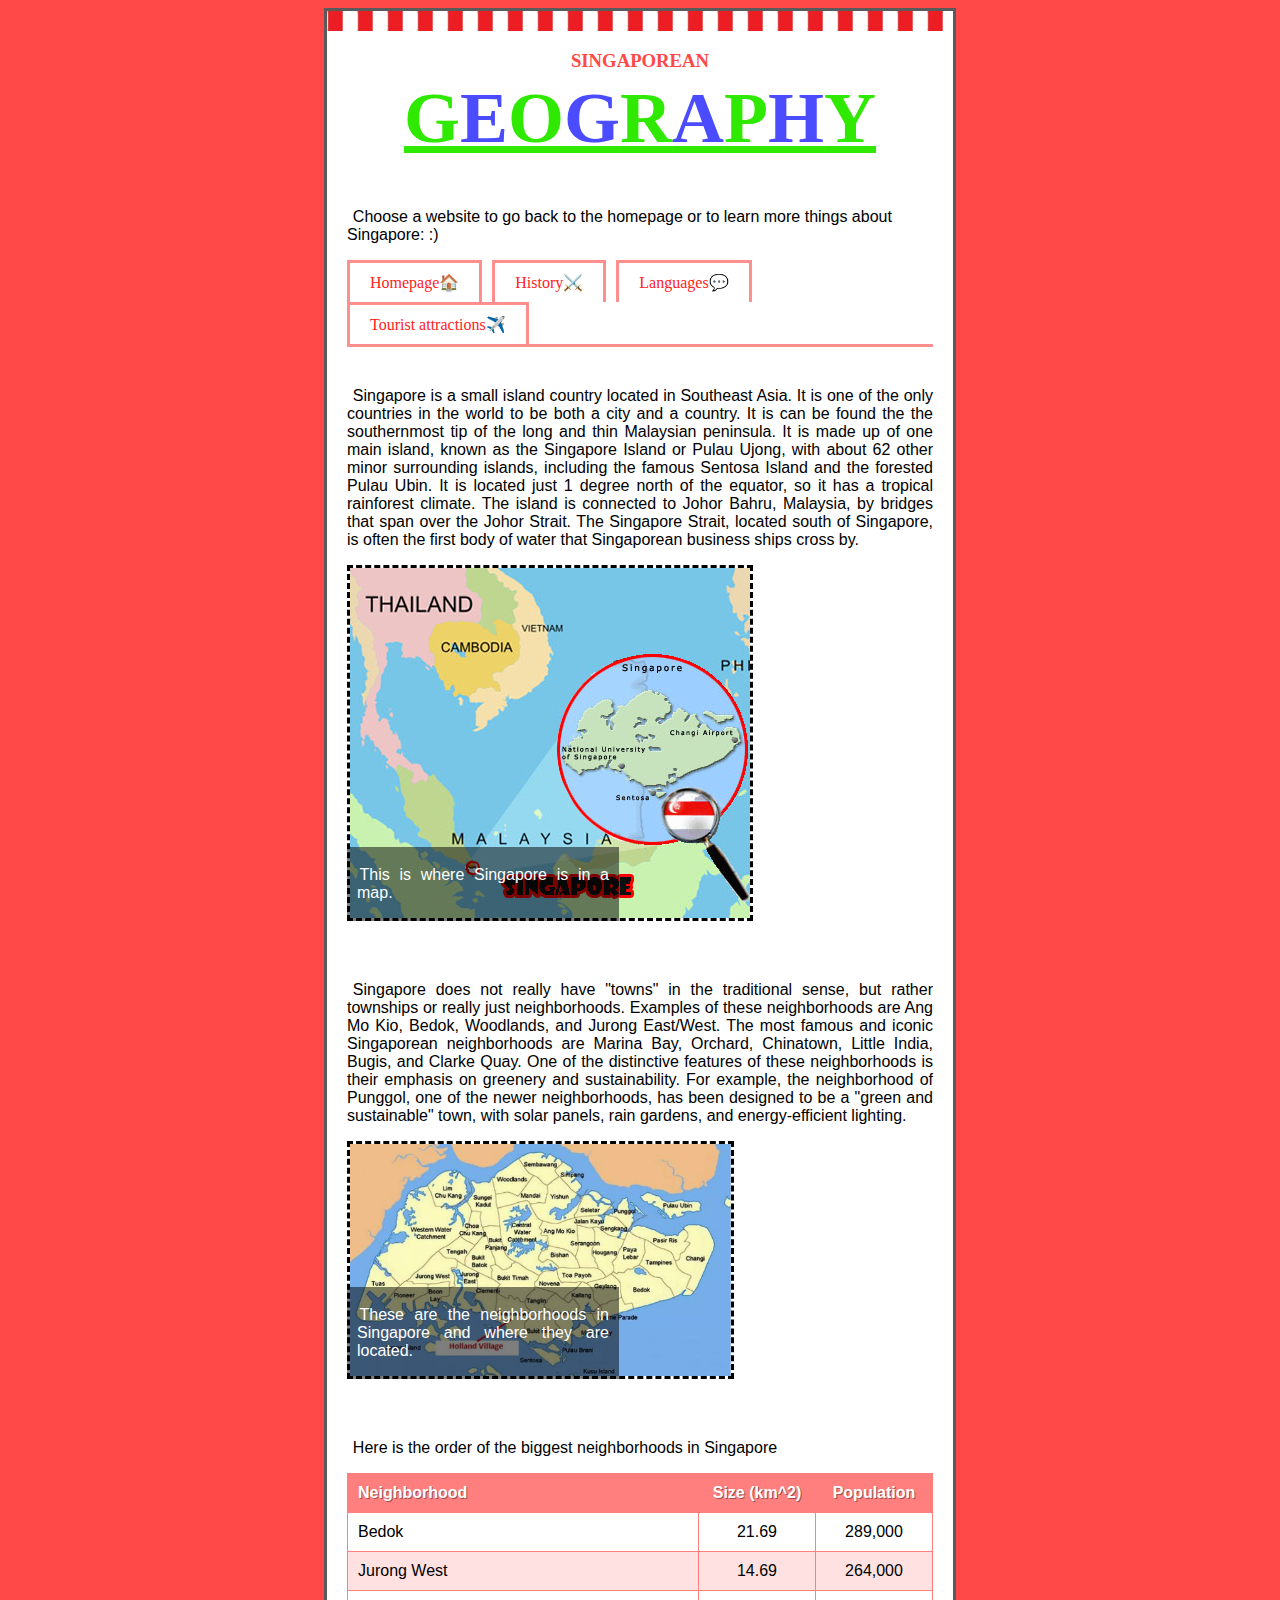
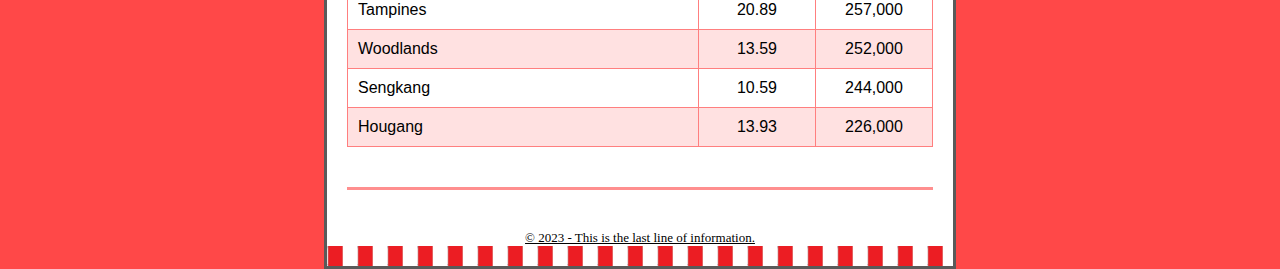
<file: Sg geography.html>
<!DOCTYPE html>
<html>
        <head>
            <meta charset="utf-8">
            <title>Geography</title>
            <link rel="stylesheet" href="CSS/Sg geographycss.css">
            <meta name="viewport" content="width=device-width, initial-scale=1">
            <link rel="icon" href="Images/sg.jpg" type="image/icon">
        </head>

        <body>
            <div class="container">
            <header>
                <h3>SINGAPOREAN</h3>
                <h1>G<span class="blue">E</span>O<span class="blue">G</span>R<span class="blue">A</span>P<span class="blue">H</span>Y</h1>

                <nav class="site-nav">
                    <p>Choose a website to go back to the homepage or to learn more things about Singapore: :)</p>
                        <ul>
                            <li><a href="Index.html">Homepage🏠</a></li>
                            <li><a href="Sg history.html">History⚔️</a></li>
                            <li><a href="Sg languages.html">Languages💬</a></li>
                            <li><a href="Sg tourist attr.html">Tourist attractions✈️</a></li>
                        </ul>
                </nav>
            </header>

            <div class="fix">
            </div>

            <div class="content-area">
            <div class="main">
            <article>
                <!--Main Article-->
                <p>Singapore is a small island country located in Southeast Asia. It is one of the only countries in the world to be both a city and a country. It is can be found the the southernmost tip of the long and thin Malaysian peninsula. It is made up of one main island, known as the Singapore Island or Pulau Ujong, with about 62 other minor surrounding islands, including the famous Sentosa Island and the forested Pulau Ubin. It is located just 1 degree north of the equator, so it has a tropical rainforest climate. The island is connected to Johor Bahru, Malaysia, by bridges that span over the Johor Strait. The Singapore Strait, located south of Singapore, is often the first body of water that Singaporean business ships cross by.</p>
                
                <div class="image-banner">
                    <img src="Images/singaporemap.jpg">

                    <div class="banner-caption">
                        <p>This is where Singapore is in a map.</p>
                    </div>
                </div>

                <p>Singapore does not really have "towns" in the traditional sense, but rather townships or really just neighborhoods. Examples of these neighborhoods are Ang Mo Kio, Bedok, Woodlands, and Jurong East/West. The most famous and iconic Singaporean neighborhoods are Marina Bay, Orchard, Chinatown, Little India, Bugis, and Clarke Quay. One of the distinctive features of these neighborhoods is their emphasis on greenery and sustainability. For example, the neighborhood of Punggol, one of the newer neighborhoods, has been designed to be a "green and sustainable" town, with solar panels, rain gardens, and energy-efficient lighting.</p>

                <div class="image-banner2">
                    <img src="Images/neighborhoods.png">

                    <div class="banner-caption2">
                        <p>These are the neighborhoods in Singapore and where they are located.</p>
                    </div>
                </div>
                <!--End of Main Article-->
            </article>

            <p class="table-p">Here is the order of the biggest neighborhoods in Singapore</p>
            <table>
                <thead>
                <tr>
                    <th class="col-N">Neighborhood</th>
                    <th class="col-percent">Size (km^2)</th>
                    <th class="col-amount">Population</th>
                </tr>
                </thead>

                <tbody>
                <tr>
                    <td>Bedok</td>
                    <td>21.69</td>
                    <td>289,000</td>
                </tr>
                <tr>
                    <td>Jurong West</td>
                    <td>14.69</td>
                    <td>264,000</td>
                </tr>
                <tr>
                    <td>Tampines</td>
                    <td>20.89</td>
                    <td>257,000</td>
                </tr>
                <tr>
                    <td>Woodlands</td>
                    <td>13.59</td>
                    <td>252,000</td>
                </tr>
                <tr>
                    <td>Sengkang</td>
                    <td>10.59</td>
                    <td>244,000</td>
                </tr>
                <tr>
                    <td>Hougang</td>
                    <td>13.93</td>
                    <td>226,000</td>
                </tr>
                </tbody>
            </table>
            </div>
            </div>

            <div class="fix">
            </div>
    
            <footer>
                <p>&copy; 2023 - This is the last line of information.</p>
            </footer>
            </div>
        </body>
</html>
</file>
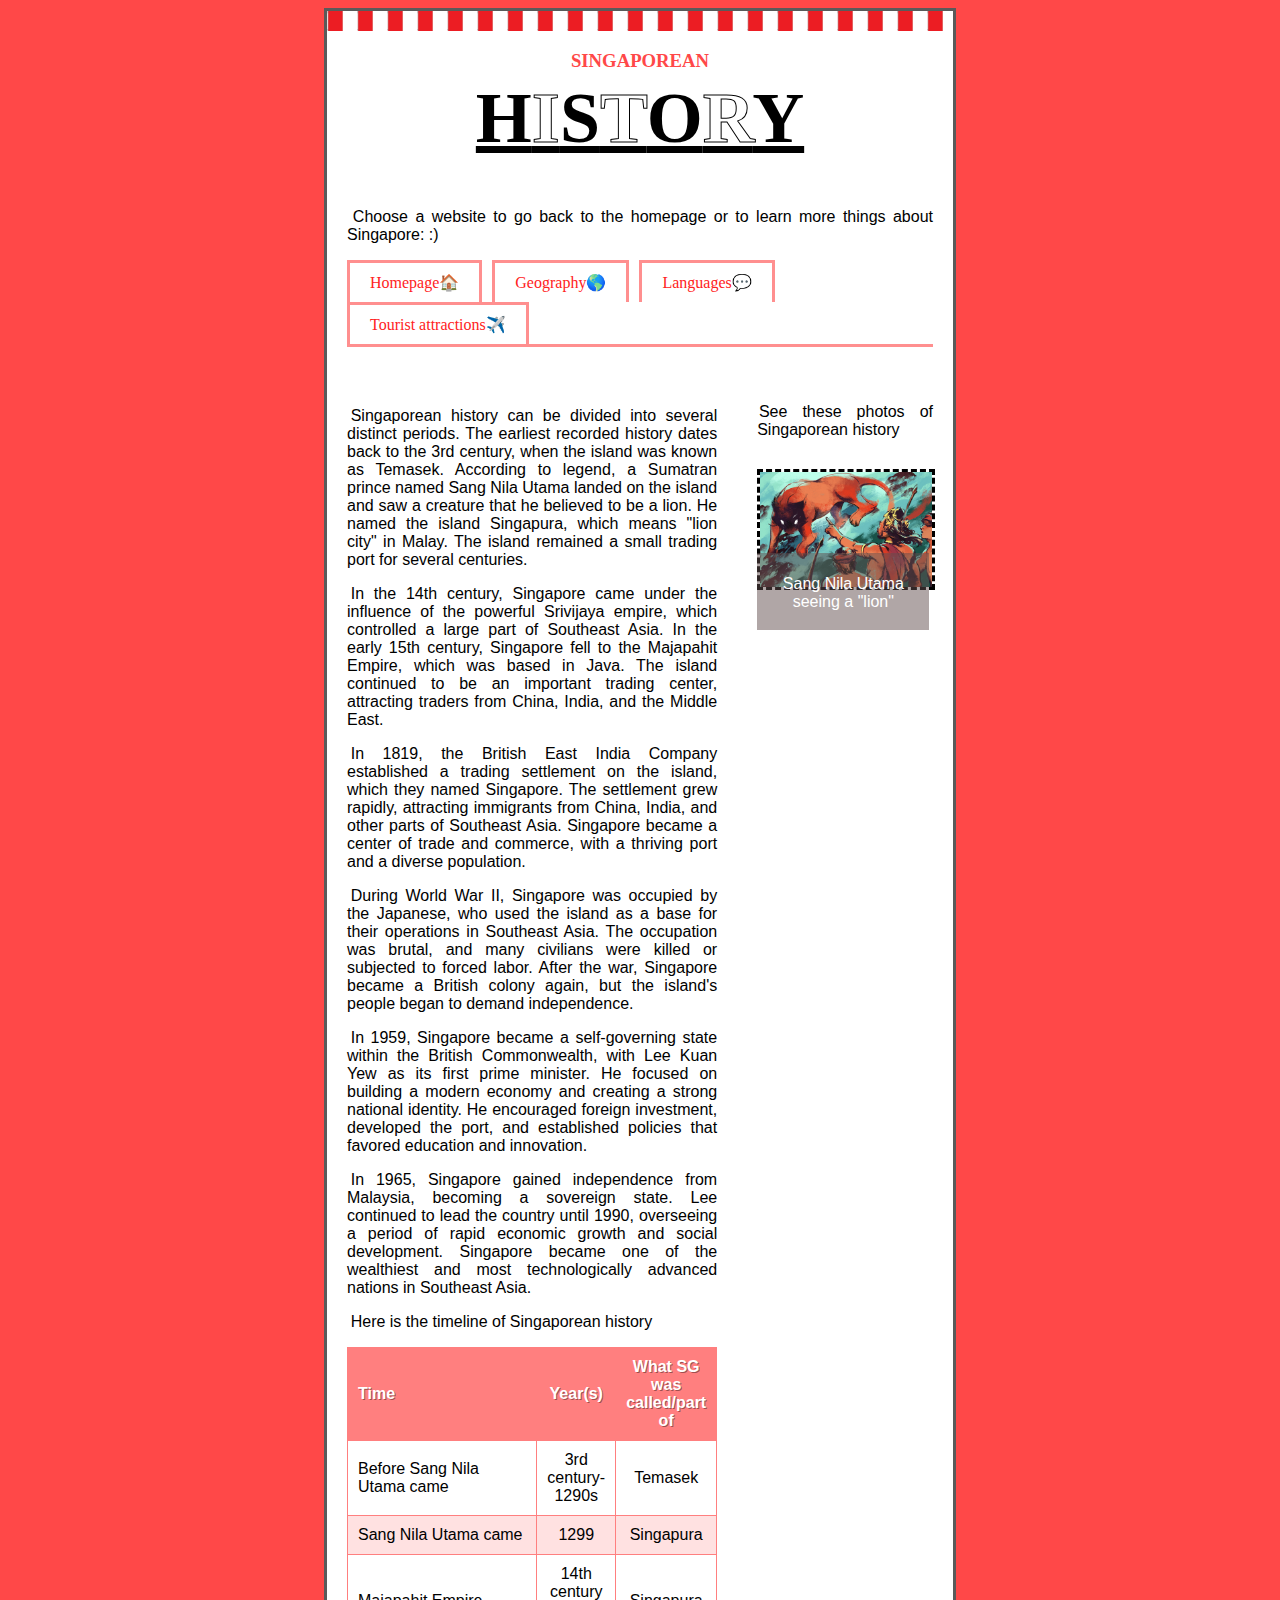
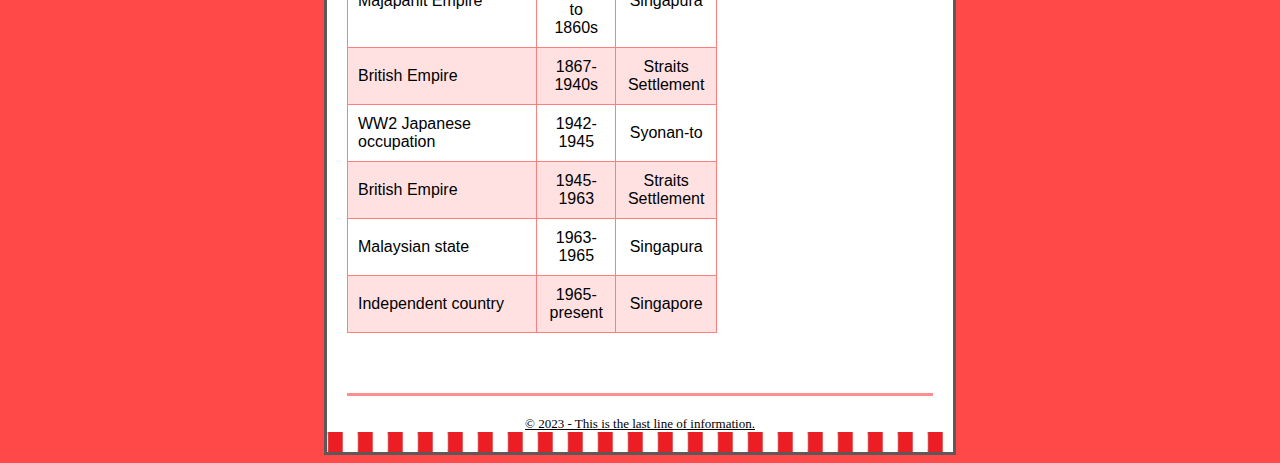
<file: Sg history.html>
<!DOCTYPE html>
<html>
        <head>
            <meta charset="utf-8">
            <meta name="viewport" content="width=device-width, initial-scale=1">
            <title>History</title>
            <link rel="stylesheet" href="CSS/Sg historycss.css">
            <link rel="icon" href="Images/sg.jpg" type="image/icon">
            <script type="text/javascript" src="Js/jquery.js"></script>
            <script type="text/javascript" src="Js/cycle2.js"></script>
        </head>

        <body>
            <div class="container">
            <header>
                <h3>SINGAPOREAN</h3>
                <h1>H<span class="white">I</span>S<span class="white">T</span>O<span class="white">R</span>Y</h1>

                <nav class="site-nav">
                    <p>Choose a website to go back to the homepage or to learn more things about Singapore: :)</p>
                        <ul>
                            <li><a href="Index.html">Homepage🏠</a></li>
                            <li><a href="Sg geography.html">Geography🌎</a></li>
                            <li><a href="Sg languages.html">Languages💬</a></li>
                            <li><a href="Sg tourist attr.html">Tourist attractions✈️</a></li>
                        </ul>
                </nav>
            </header>

            <div class="fix">
            </div>

            <div class="content-area">
            <div class="main">
            <article>
                <!--Main Article-->
                <p>Singaporean history can be divided into several distinct periods. The earliest recorded history dates back to the 3rd century, when the island was known as Temasek. According to legend, a Sumatran prince named Sang Nila Utama landed on the island and saw a creature that he believed to be a lion. He named the island Singapura, which means "lion city" in Malay. The island remained a small trading port for several centuries.</p>

                <p>In the 14th century, Singapore came under the influence of the powerful Srivijaya empire, which controlled a large part of Southeast Asia. In the early 15th century, Singapore fell to the Majapahit Empire, which was based in Java. The island continued to be an important trading center, attracting traders from China, India, and the Middle East.</p>
                    
                <p>In 1819, the British East India Company established a trading settlement on the island, which they named Singapore. The settlement grew rapidly, attracting immigrants from China, India, and other parts of Southeast Asia. Singapore became a center of trade and commerce, with a thriving port and a diverse population.</p>
                    
                <p>During World War II, Singapore was occupied by the Japanese, who used the island as a base for their operations in Southeast Asia. The occupation was brutal, and many civilians were killed or subjected to forced labor. After the war, Singapore became a British colony again, but the island's people began to demand independence.</p>

                <p>In 1959, Singapore became a self-governing state within the British Commonwealth, with Lee Kuan Yew as its first prime minister. He focused on building a modern economy and creating a strong national identity. He encouraged foreign investment, developed the port, and established policies that favored education and innovation.</p>

                <p>In 1965, Singapore gained independence from Malaysia, becoming a sovereign state. Lee continued to lead the country until 1990, overseeing a period of rapid economic growth and social development. Singapore became one of the wealthiest and most technologically advanced nations in Southeast Asia.</p>
                <!--End of Main Article-->
            </article>

            <p class="table-p">Here is the timeline of Singaporean history</p>
            <table>
                <thead>
                <tr>
                    <th class="col-period">Time</th>
                    <th class="col-year">Year(s)</th>
                    <th class="col-name">What SG was called/part of</th>
                </tr>
                </thead>
    
                <tbody>
                <tr>
                    <td>Before Sang Nila Utama came</td>
                    <td>3rd century-1290s</td>
                    <td>Temasek</td>
                </tr>
                <tr>
                    <td>Sang Nila Utama came</td>
                    <td>1299</td>
                    <td>Singapura</td>
                </tr>
                <tr>
                    <td>Majapahit Empire</td>
                    <td>14th century to 1860s</td>
                    <td>Singapura</td>
                </tr>
                <tr>
                    <td>British Empire</td>
                    <td>1867-1940s</td>
                    <td>Straits Settlement</td>
                </tr>
                <tr>
                    <td>WW2 Japanese occupation</td>
                    <td>1942-1945</td>
                    <td>Syonan-to</td>
                </tr>
                <tr>
                    <td>British Empire</td>
                    <td>1945-1963</td>
                    <td>Straits Settlement</td>
                </tr>
                <tr>
                    <td>Malaysian state</td>
                    <td>1963-1965</td>
                    <td>Singapura</td>
                </tr>
                <tr>
                    <td>Independent country</td>
                    <td>1965-present</td>
                    <td>Singapore</td>
                </tr>
                </tbody>
            </table>
            </div>

            <div class="right">

            <p>See these photos of Singaporean history</p>
            <!--Slideshow-->
            <div class="image-banner">
                <div class="cycle-slideshow" data-cycle-slides=".slide">

                    <span class="cycle-prev">Go to previous image</span>
                    <span class="cycle-next">Go to next image</span>

                    <div class="slide">
                        <img src="Images/sang nila utama.png">
                        <div class="slide-text">
                            <p>Sang Nila Utama seeing a "lion"</p>
                        </div>
                    </div>

                    <div class="slide">
                        <img src="Images/majapahit empire.png">
                        <div class="slide-text">
                            <p>Territory of Majapahit Empire</p>
                        </div>
                    </div>

                    <div class="slide">
                        <img src="Images/british trading in sg.jpg">
                        <div class="slide-text">
                            <p>British trading in Singapore</p>
                        </div>
                    </div>

                    <div class="slide">
                        <img src="Images/the fall of singapore.jpg">
                        <div class="slide-text">
                            <p>The Fall of Singapore</p>
                        </div>
                    </div>

                    <div class="slide">
                        <img src="Images/lee kuan yew.png">
                        <div class="slide-text">
                            <p>PM Lee Kuan Yew</p>
                        </div>
                    </div>

                    <div class="slide">
                        <img src="Images/sg independence.jpg">
                        <div class="slide-text">
                            <p>Singapore gaining independence from Malaysia</p>
                        </div>
                    </div>
                </div>
            </div>
            <!--End of slideshow-->
            </div> 
            </div>

            <div class="fix">
            </div>

            <footer>
                <p>&copy; 2023 - This is the last line of information.</p>
            </footer>

            </div>
        </body>
</html>
</file>
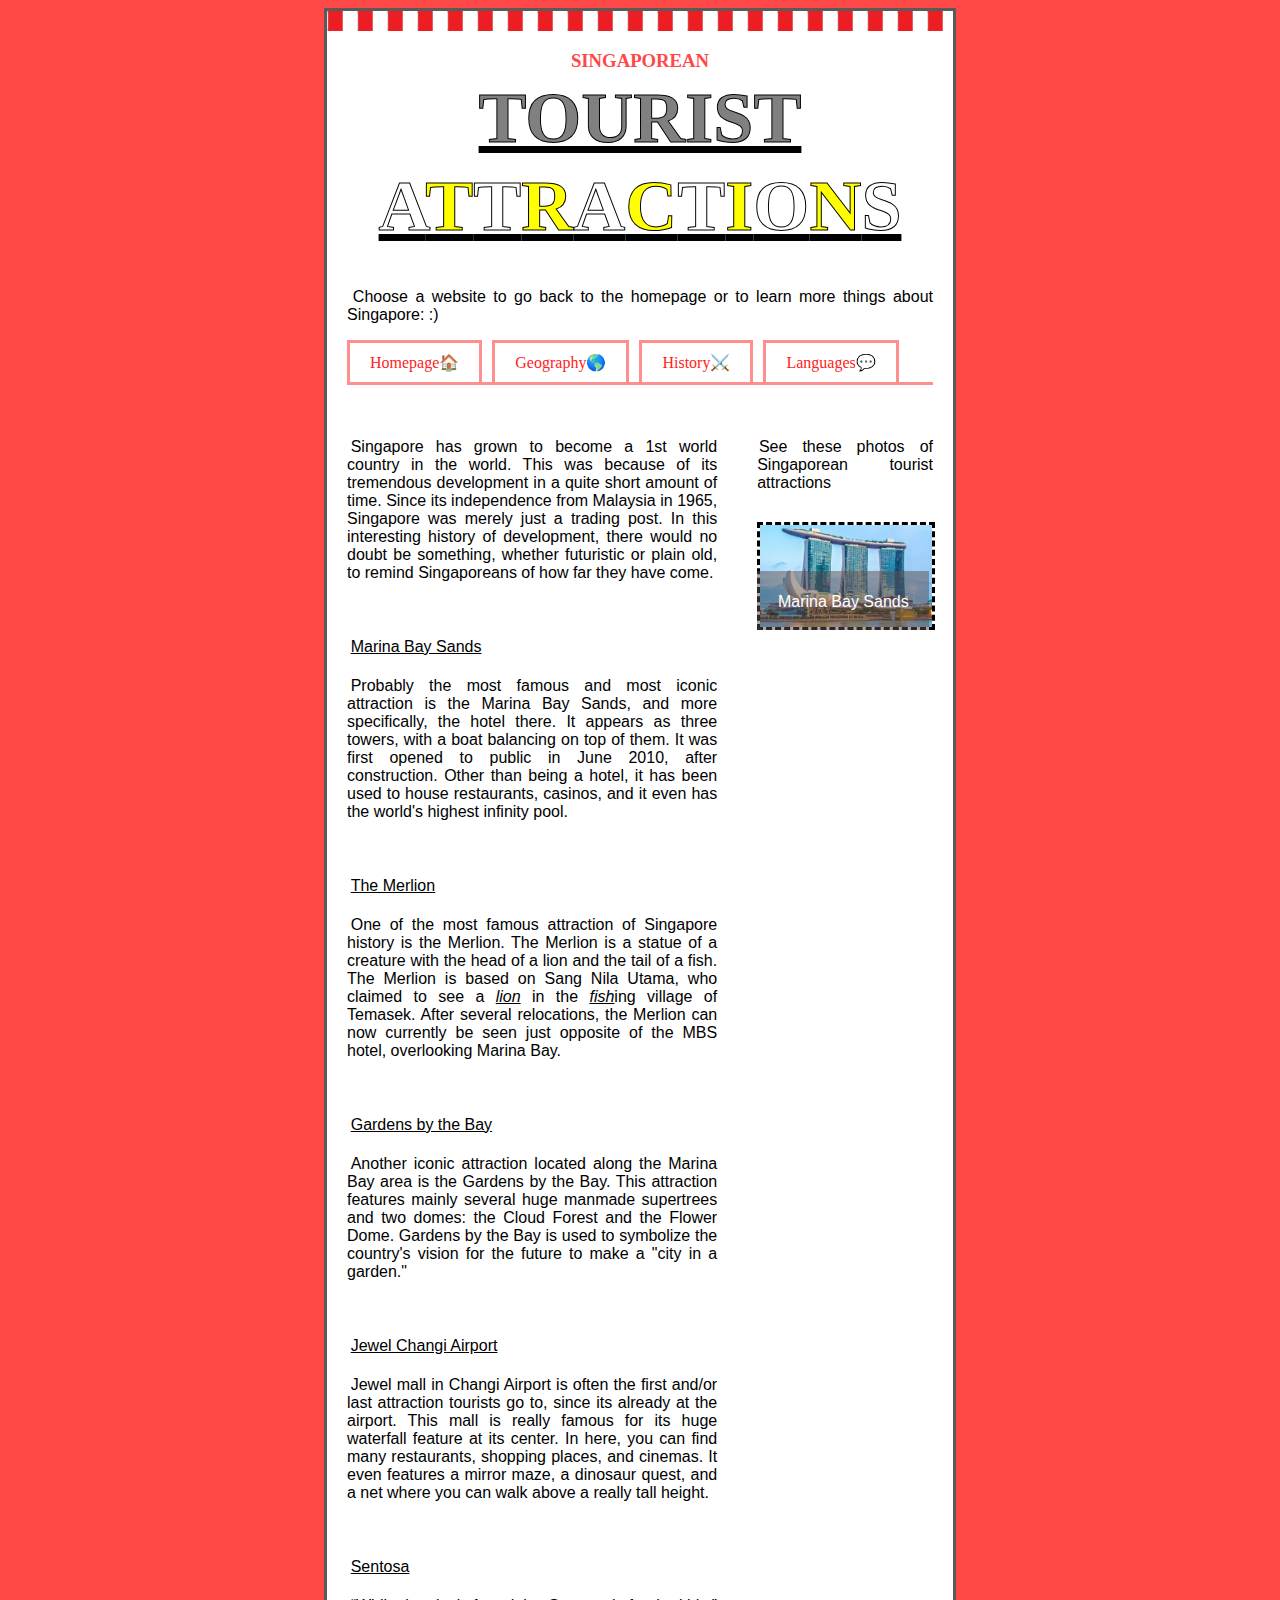
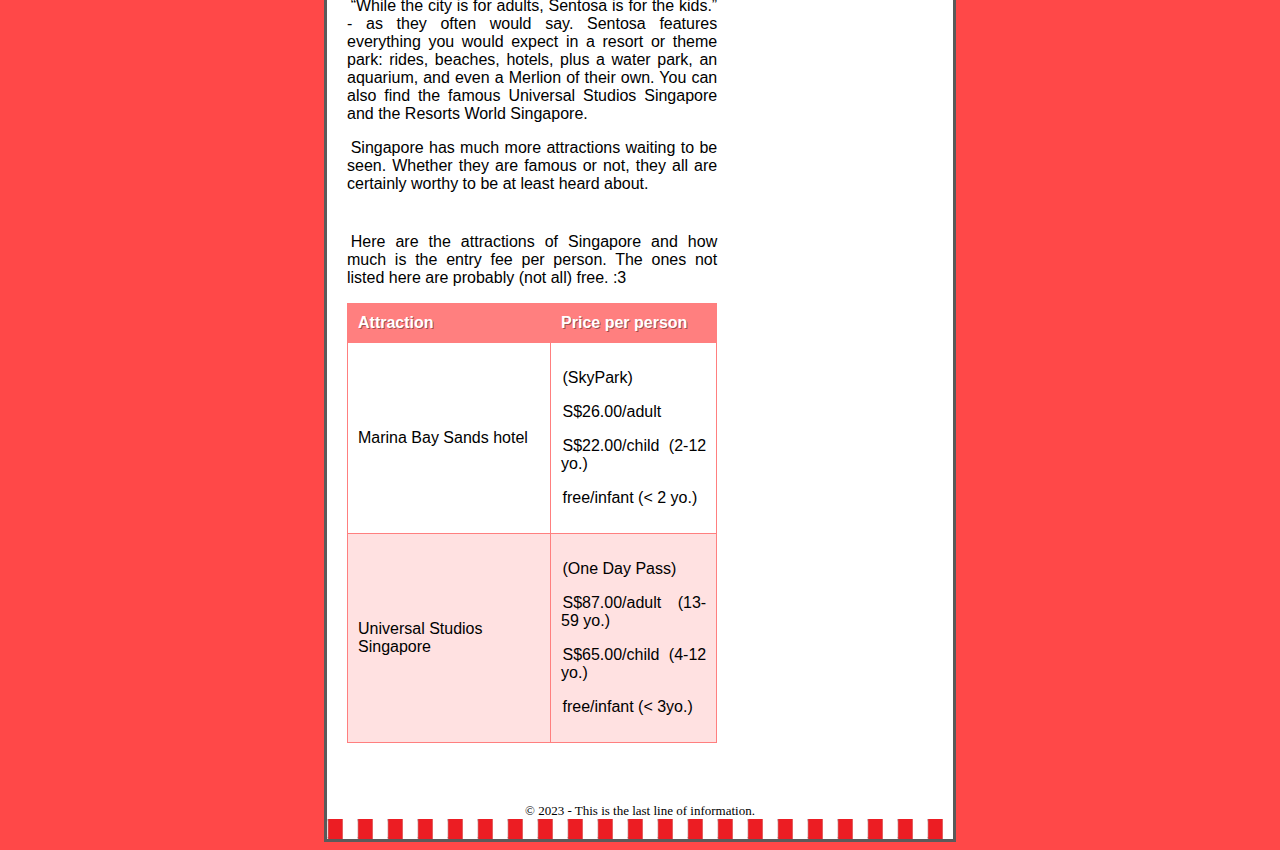
<file: Sg tourist attr.html>
<!DOCTYPE html>
<html>
    <head>
        <meta charset="utf-8">
        <meta name="viewport" content="width=device-width, initial-scale=1">
        <title>Tourist atttractions</title>
        <link rel="stylesheet" href="CSS/Sg tourist attr-css.css">
        <link rel="icon" href="Images/sg.jpg" type="image/icon">
        <script type="text/javascript" src="Js/jquery.js"></script>
        <script type="text/javascript" src="Js/cycle2.js"></script>
    </head>

    <body>
        <div class="container">
        <header>
            <h3>SINGAPOREAN</h3>
            <h1>TOURIST</h1>
            <h1 class="white">A<span class="yellow">T</span>T<span class="yellow">R</span>A<span class="yellow">C</span>T<span class="yellow">I</span>O<span class="yellow">N</span>S</span></h1>

            <nav class="site-nav">
                <p>Choose a website to go back to the homepage or to learn more things about Singapore: :)</p>
                    <ul>
                        <li><a href="Index.html">Homepage🏠</a></li>
                        <li><a href="Sg geography.html">Geography🌎</a></li>
                        <li><a href="Sg history.html">History⚔️</a></li>
                        <li><a href="Sg languages.html">Languages💬</a></li>
                    </ul>
            </nav>
        </header>

        <div class="fix">
        </div>

        <div class="content-area">
        <div class="main">
        <article>
            <!--Main Article-->
            <p>Singapore has grown to become a 1st world country in the world. This was because of its tremendous development in a quite short amount of time. Since its independence from Malaysia in 1965, Singapore was merely just a trading post. In this interesting history of development, there would no doubt be something, whether futuristic or plain old, to remind Singaporeans of how far they have come.</p>

            <p class="title-p">Marina Bay Sands</p>
            <p>Probably the most famous and most iconic attraction is the Marina Bay Sands, and more specifically, the hotel there. It appears as three towers, with a boat balancing on top of them. It was first opened to public in June 2010, after construction. Other than being a hotel, it has been used to house restaurants, casinos, and it even has the world's highest infinity pool.</p>

            <p class="title-p">The Merlion</p>
            <p>One of the most famous attraction of Singapore history is the Merlion. The Merlion is a statue of a creature with the head of a lion and the tail of a fish. The Merlion is based on Sang Nila Utama, who claimed to see a <em>lion</em> in the <em>fish</em>ing village of Temasek. After several relocations, the Merlion can now currently be seen just opposite of the MBS hotel, overlooking Marina Bay.</p>

            <p class="title-p">Gardens by the Bay</p>
            <p>Another iconic attraction located along the Marina Bay area is the Gardens by the Bay. This attraction features mainly several huge manmade supertrees and two domes: the Cloud Forest and the Flower Dome. Gardens by the Bay is used to symbolize the country's vision for the future to make a "city in a garden."</p>

            <p class="title-p">Jewel Changi Airport</p>
            <p>Jewel mall in Changi Airport is often the first and/or last attraction tourists go to, since its already at the airport. This mall is really famous for its huge waterfall feature at its center. In here, you can find many restaurants, shopping places, and cinemas. It even features a mirror maze, a dinosaur quest, and a net where you can walk above a really tall height.</p>

            <p class="title-p">Sentosa</p>
            <p>&ldquo;While the city is for adults, Sentosa is for the kids.&rdquo; - as they often would say. Sentosa features everything you would expect in a resort or theme park: rides, beaches, hotels, plus a water park, an aquarium, and even a Merlion of their own. You can also find the famous Universal Studios Singapore and the Resorts World Singapore.</p>

            <p>Singapore has much more attractions waiting to be seen. Whether they are famous or not, they all are certainly worthy to be at least heard about.</p>

            <p class="table-p">Here are the attractions of Singapore and how much is the entry fee per person. The ones not listed here are probably (not all) free. :3</p>
            </article>
            <!--End of Main Article-->

            <table>
                <thead>
                <tr>
                    <th class="col-attr">Attraction</td>
                    <th class="col-price">Price per person</th>
                </tr>
                </thead>

                <tbody>
                <tr>
                    <td>Marina Bay Sands hotel</td>
                    <td><p>(SkyPark) </p>
                        <p>S$26.00/adult</p>
                        <p>S$22.00/child (2-12 yo.)</p>
                        <p>free/infant (&lt; 2 yo.)</p>
                    </td>
                </tr>

                <tr>
                    <td>Universal Studios Singapore</td>
                    <td><p>(One Day Pass)</p>
                        <p>S$87.00/adult (13-59 yo.)</p>
                        <p>S$65.00/child (4-12 yo.)</p>
                        <p>free/infant (&lt; 3yo.)</p>
                    </td>
                </tr>
                </tbody>
            </table>

        </div>

        <div class="right">
        <div class="right-p"><p>See these photos of Singaporean tourist attractions</p></div>
         <!--Slideshow-->
         <div class="image-banner">
            <div class="cycle-slideshow" data-cycle-slides=".slide">

                <span class="cycle-prev">Go to previous image</span>
                <span class="cycle-next">Go to next image</span>

                <div class="slide">
                    <img src="Images/mbs2.png">
                    <div class="slide-text">
                        <p>Marina Bay Sands</p>
                    </div>
                </div>

                <div class="slide">
                    <img src="Images/merlion2.jpg">
                    <div class="slide-text">
                        <p>The Merlion</p>
                    </div>
                </div>

                <div class="slide">
                    <img src="Images/gardens by the bay2.png">
                    <div class="slide-text">
                        <p>Gardens by the Bay</p>
                    </div>
                </div>

                <div class="slide">
                    <img src="Images/jewel2.jpg">
                    <div class="slide-text">
                        <p>Jewel Changi Airport</p>
                    </div>
                </div>

                <div class="slide">
                    <img src="Images/sentosa2.jpg">
                    <div class="slide-text">
                        <p>Sentosa</p>
                    </div>
                </div>
            </div>
        </div>
        <!--End of slideshow-->
        </div>

        </div>

        <div class="fix">
        </div>

        <footer>
            <p>&copy; 2023 - This is the last line of information.</p>
        </footer>

        </div>
    </body>
</html>
</file>
<file: CSS/Sg geographycss.css>
html {
    background-color: #ff4848;
}

h1 {
    color: #2fe901;
    text-align: center;
    text-decoration: underline;
    font-size: 450%;
    font-family: Cambria, Cochin, Georgia, Times, 'Times New Roman', serif;
    margin-top: 5px;
}

h3 {
    color: #ff4848;
    text-align: center;
    font-family: Cambria, Cochin, Georgia, Times, 'Times New Roman', serif;
    padding-top: 20px;
    margin-bottom: 5px;
}

p {
    font-family: 'Segoe UI', Tahoma, Geneva, Verdana, sans-serif;
    font-weight: 500;
    text-indent: 1%;
}

footer p {
    text-align: center;
    text-decoration: underline;
    text-indent: 0%;
    font-size: small;
    font-family: normal;
    margin-top: 40px;
    margin-bottom: 20px;
}

/* Nav Styles */
.site-nav li {
    list-style: none;
    float: left;
    margin-right: 10px;
}

.site-nav ul {
    margin: 0;
    padding: 0; 
}

.site-nav {
    margin-top: 20px;
}

.site-nav a {
    text-decoration: none;
    color: #ff2222;
    padding: 10px 20px;
    border: 3px solid #ff8f8f;
    display: block;
    border-bottom: none;
}

.site-nav a:hover {
    background-color: #ffe1e1;
}
/* End of Nav Styles */

/* Banner Overlay */
.image-banner, .image-banner2 {
    position: relative;
}

.image-banner img, .image-banner2 img {
    display: block;
}

.banner-caption, .banner-caption2 {
    position: absolute;
    bottom: 0px;
    left: 0px;
    right: 0px;
    max-width: 43%;
    background-color: #00000080;
    padding: 3px 10px;
}

.banner-caption p, .banner-caption2 p {
    color: #ffffff;
    text-align: center;
}
/* End Banner Overlay */

.main {
    margin-top: 40px;
}

.image-banner img {
    margin-bottom: 60px;
    max-width: 100%;
    border: 3px dashed #000000;
}

.image-banner2 img {
    margin-bottom: 60px;
    max-width: 65%;
    border: 3px dashed #000000;
}

.main p {
    text-align: justify;
}

.fix {
    clear: both;
}

.blue {
    color: #4b4bff;
}

.container {
    border: 3px solid #5a5a5a;
    background: url(../Images/red-white.jpg) left bottom repeat-x, #ffffff url(../Images/red-white.jpg) left top repeat-x;
    background-size: 30px 20px;
    margin-left: 25%;
    margin-right: 25%;
    padding-left: 20px; 
    padding-right: 20px; 
    float: left;
}

.content-area {
    border-top: 3px solid #ff8f8f;
    border-bottom: 3px solid #ff8f8f;
}

.right {
    width: 30%;
    float: left;
    padding-left: 40px;
    padding-right: 40px;
    box-sizing: border-box;
    background-color: #ff8f8f;
    font-size: 85%;
    padding-top: 20px;
    padding-bottom: 20px;
}

.right h4 {
    margin-bottom: 40px;
    text-align: left;
    font-family: 'Segoe UI', Tahoma, Geneva, Verdana, sans-serif;
}

.right p {
    margin-top: 2.5px;
    text-indent: 0%;
}

.nat-p {
    margin-top: 40px;
    margin-bottom: 2.5px;
}

.right img {
    height: 110%;
    width: 107%;
    margin-top: 20px;
    border: 3px dashed #000000;
}

.table-p {
    margin-top: 40px;
}

/* Table Styles */
table {
    border-spacing: 0;
    border-collapse: collapse;
    width: 100%;
    font-family: 'Segoe UI', Tahoma, Geneva, Verdana, sans-serif;
    margin-bottom: 40px;
}

table th {
    text-align: left; 
    background-color: #ff7f7f;
    color: #FFF;
    text-shadow: 1px 1px 0 rgba(0,0,0,0.4)
}

table th, table td {
    border: 1px solid #ff7f7f;
    padding: 10px;
}

table tbody tr:nth-child(even) td {
    background-color: #ffe1e1;
}

table th:nth-child(2), table th:nth-child(3), 
table td:nth-child(2), table td:nth-child(3) {
    text-align: center;
}

.col-N {
    width: 60%;
}

.col-percent, .col-amount {
    width: 20%;
}
/* End Table Styles */

/* Media Query */
@media screen and (max-width: 700px) {
    h1 {
        font-size: 270%;
    }

    img {
        width: 100%;
    }

    .banner-caption, 
    .banner-caption2 {
        max-width: 100%;
    }
    
    .container {
        padding-left: 20px;
        padding-right: 20px;
        margin-left: 0%;
        margin-right: 0%;
    }

    .content-area {
        padding-top: 20px;
        border: none;
    }

    .main {
        width: 100%;
        padding-right: 0;
    }

    .site-nav li {
        width: 50%;
        margin-right: 0;
    }

    .site-nav a {
        padding: 20px 0;
        margin-right: 5px;
        margin-bottom: 5px;
        text-align: center;
        border: 3px solid #ff8f8f;
    }

}

@media screen and (max-width: 480px) {
    .site-nav li {
        width: 70%;
        margin-right: 0;
    }

    .site-nav a {
        padding: 20px 0;
        margin-right: 5px;
        margin-bottom: 5px;
        text-align: center;
        border: 3px solid #ff8f8f;
    }
}
/* Media Query */
</file>
<file: CSS/Sg historycss.css>
html {
    background-color: #ff4848;
}

h1 {
    color: #000000;
    text-align: center;
    text-decoration: underline;
    font-size: 450%;
    font-family: Cambria, Cochin, Georgia, Times, 'Times New Roman', serif;
    margin-top: 5px;
}

h3 {
    color: #ff4848;
    text-align: center;
    font-family: Cambria, Cochin, Georgia, Times, 'Times New Roman', serif;
    padding-top: 20px;
    margin-bottom: 5px;
}

p {
    font-family: 'Segoe UI', Tahoma, Geneva, Verdana, sans-serif;
    font-weight: 500;
    text-indent: 1%;
    text-align: justify;
}

img {
    margin-bottom: 40px;
    border: 3px dashed #000000;
    max-width: 60%;
}

/* Nav Styles */
.site-nav li {
    list-style: none;
    float: left;
    margin-right: 10px;
}

.site-nav ul {
    margin: 0;
    padding: 0; 
}

.site-nav {
    margin-top: 20px;
}

.site-nav a {
    text-decoration: none;
    color: #ff2222;
    padding: 10px 20px;
    border: 3px solid #ff8f8f;
    display: block;
    border-bottom: none;
}

.site-nav a:hover {
    background-color: #ffe1e1;
}
/* End of Nav Styles */

.main {
    width: 70%;
    float: left;
    padding-right: 40px;
    box-sizing: border-box;
    padding-top: 20px;
}

article {
    margin-top: 40px;
}

.fix {
    clear: both;
}

.content-area {
    border-top: 3px solid #ff8f8f;
}

.white {
    color: #ffffff;
    -webkit-text-stroke: 1px #000000;
}

footer p {
    text-align: center;
    text-decoration: underline;
    text-indent: 0%;
    font-size: small;
    font-family: normal;
    margin-top: 20px;
    padding-top: 20px;
    border-top: 3px solid #ff8f8f;
    margin-bottom: 20px;
}

.container {
    border: 3px solid #5a5a5a;
    background: url(../Images/red-white.jpg) left bottom repeat-x, #ffffff url(../Images/red-white.jpg) left top repeat-x;
    background-size: 30px 20px;
    margin-left: 25%;
    margin-right: 25%;
    padding-left: 20px; 
    padding-right: 20px;
}

.right {
    max-width: 30%;
    float: left;
}

.right img {
    max-width: 140%;
}

.right p {
    padding-top: 40px;
}

/* Table Styles */
table {
    border-spacing: 0;
    border-collapse: collapse;
    width: 100%;
    font-family: 'Segoe UI', Tahoma, Geneva, Verdana, sans-serif;
    margin-bottom: 40px;
}

table th {
    text-align: left; 
    background-color: #ff7f7f;
    color: #FFF;
    text-shadow: 1px 1px 0 rgba(0,0,0,0.4)
}

table th, table td {
    border: 1px solid #ff7f7f;
    padding: 10px;
}

table tbody tr:nth-child(even) td {
    background-color: #ffe1e1;
}

table th:nth-child(2), table th:nth-child(3), 
table td:nth-child(2), table td:nth-child(3) {
    text-align: center;
}

.col-period {
    width: 60%;
}

.col-year, .col-name {
    width: 20%;
}
/* End Table Styles */

/*Slideshow*/
.image-banner {
    margin-top: 5px;
    position: relative;
    top: 0px;
    left: 0px;
    z-index: 10;
    margin-bottom: 30px;
    margin-top: 30px;
    padding-bottom: 30px;
}

.image-banner img {
    display: block;
}

.cycle-slideshow {
    margin-bottom: 30px;
    width: 100%;
    padding-bottom: 30px;
    box-sizing: border-box;
}

.slide {
    width: 70%;
    position: relative;
    margin-bottom: 30px;
    box-sizing: border-box;
}

.slide-text {
    position: absolute; 
    bottom: 0px;
    background-color: #624d4d80;
    color: #000000;
    width: 140%;
    box-sizing: border-box;
}

.slide-text p {
    color: #ffffff;
    text-indent: 0;
    text-align: center;
    padding: 3px;
    padding-top: 6px;
}
/*End of slideshow*/

/*Previous and Next*/
.cycle-prev, .cycle-next {
    position: absolute;
    width: 20%;
    top: 30%;
    background-color: rgba(0,0,0,0.4);
    color: #FFF;
    font-family: 'Segoe UI', Tahoma, Geneva, Verdana, sans-serif;
    padding: 1px 10px;
    display: block; 
    cursor: pointer;
    font-size: 130%;
    z-index: 1000;
    opacity: 0;
    transition: opacity .5s;    
}

.cycle-next {
    right: 0;
}

.cycle-slideshow:hover .cycle-prev,
.cycle-slideshow:hover .cycle-next {
    opacity: 1;
}

/*End of Previous and Next*/

/* Media Query */
@media screen and (max-width: 700px) {
    h1 {
        font-size: 270%;
    }
    
    .container {
        padding-left: 20px;
        padding-right: 20px;
        margin-left: 0%;
        margin-right: 0%;
    }

    .content-area {
        padding-top: 20px;
        border: none;
    }

    .main,
    .right {
        width: 100%;
        float: none;
    }

    .main {
        padding-right: 0;
    }

    .site-nav li {
        width: 50%;
        margin-right: 0;
    }

    .site-nav a {
        padding: 20px 0;
        margin-right: 5px;
        margin-bottom: 5px;
        text-align: center;
        border: 3px solid #ff8f8f;
    }

    .slide {
        max-width: 100%;
        margin-right: 0%;
    }

}

@media screen and (max-width: 480px) {
    .site-nav li {
        width: 70%;
        margin-right: 0;
    }

    .site-nav a {
        padding: 20px 0;
        margin-right: 5px;
        margin-bottom: 5px;
        text-align: center;
        border: 3px solid #ff8f8f;
    }
}
/* Media Query */
</file>
<file: CSS/Sg tourist attr-css.css>
html {
    background-color: #ff4848;
}

h1 {
    color: #808080;
    text-align: center;
    text-align: horizontal;
    text-decoration: underline;
    font-size: 450%;
    font-family: Cambria, Cochin, Georgia, Times, 'Times New Roman', serif;
    margin-top: 5px;
    margin-bottom: 5px;
    -webkit-text-stroke: 1px #000000;
}

h3 {
    color: #ff4848;
    text-align: center;
    font-family: Cambria, Cochin, Georgia, Times, 'Times New Roman', serif;
    padding-top: 20px;
    margin-bottom: 5px;
}

p {
    font-family: 'Segoe UI', Tahoma, Geneva, Verdana, sans-serif;
    font-weight: 500;
    text-indent: 1%;
    text-align: justify;
}

p em {
    text-decoration: underline;
}

/* Nav Styles */
.site-nav li {
    list-style: none;
    float: left;
    margin-right: 10px;
}

.site-nav ul {
    margin: 0;
    padding: 0; 
}

.site-nav {
    margin-top: 20px;
}

.site-nav a {
    text-decoration: none;
    color: #ff2222;
    padding: 10px 20px;
    border: 3px solid #ff8f8f;
    display: block;
    border-bottom: none;
}

.site-nav a:hover {
    background-color: #ffe1e1;
}
/* End of Nav Styles */

.main {
    width: 70%;
    float: left;
    padding-right: 40px;
    box-sizing: border-box;
    margin-top: 40px;
}

.fix {
    clear: both;
}

.content-area {
    border-bottom: 3px solid #ff8f8f;
}

.white {
    color: #ffffff;
    -webkit-text-stroke: 1px #000000;
    margin-top: 5px;
    margin-bottom: 40px;
}

.yellow {
    color: #ffff00;
}

footer p {
    text-align: center;
    text-decoration: none;
    text-indent: 0%;
    font-size: small;
    font-family: normal;
    margin-top: 20px;
    margin-bottom: 20px;
}

.container {
    border: 3px solid #5a5a5a;
    background: url(../Images/red-white.jpg) left bottom repeat-x, #ffffff url(../Images/red-white.jpg) left top repeat-x;
    background-size: 30px 20px;
    margin-left: 25%;
    margin-right: 25%;
    padding-left: 20px;
    padding-right: 20px;
}

.right {
    max-width: 30%;
    float: left;
    padding-top: 40px;
}

.right img {
    max-width: 140%;
    border: 3px dashed #000000;
}

.title-p {
    padding-top: 40px;
    padding-bottom: 5px;
    text-decoration: underline;
}

.table-p {
    margin-top: 40px;
}

/* Table Styles */
table {
    border-spacing: 0;
    border-collapse: collapse;
    width: 100%;
    font-family: 'Segoe UI', Tahoma, Geneva, Verdana, sans-serif;
    margin-bottom: 40px;
}

table th {
    text-align: left; 
    background-color: #ff7f7f;
    color: #FFF;
    text-shadow: 1px 1px 0 rgba(0,0,0,0.4)
}

table th, table td {
    border: 1px solid #ff7f7f;
    padding: 10px;
}

table p {
    font-weight: normal;
}

table tbody tr:nth-child(even) td {
    background-color: #ffe1e1;
}

.col-attr {
    width: 55%;
}

.col-price {
    width: 45%;
}
/* End Table Styles */

/*Slideshow*/
.image-banner {
    margin-top: 5px;
    position: relative;
    top: 0px;
    left: 0px;
    z-index: 10;
    margin-bottom: 30px;
    margin-top: 30px;
    padding-bottom: 30px;
}

.image-banner img {
    display: block;
}

.cycle-slideshow {
    margin-bottom: 30px;
    width: 100%;
    padding-bottom: 30px;
    box-sizing: border-box;
}

.slide {
    width: 70%;
    position: relative;
    margin-bottom: 30px;
    box-sizing: border-box;
}

.slide-text {
    position: absolute; 
    bottom: 0px;
    background-color: #624d4d80;
    color: #000000;
    width: 140%;
    box-sizing: border-box;
}

.slide-text p {
    color: #ffffff;
    text-indent: 0;
    text-align: center;
    padding: 3px;
    padding-top: 6px;
}
/*End of slideshow*/

/*Previous and Next*/
.cycle-prev, .cycle-next {
    position: absolute;
    width: 20%;
    top: 30%;
    background-color: rgba(0,0,0,0.4);
    color: #FFF;
    font-family: 'Segoe UI', Tahoma, Geneva, Verdana, sans-serif;
    padding: 1px 10px;
    display: block; 
    cursor: pointer;
    font-size: 130%;
    z-index: 1000;
    opacity: 0;
    transition: opacity .5s;    
}

.cycle-next {
    right: 0;
}

.cycle-slideshow:hover .cycle-prev,
.cycle-slideshow:hover .cycle-next {
    opacity: 1;
}

/*End of Previous and Next*/

/* Media Query */
@media screen and (max-width: 700px) {
    h1 {
        font-size: 270%;
    }
    
    article {
        max-width: 100%;
    }

    .container {
        padding-left: 20px;
        padding-right: 20px;
        margin-left: 0%;
        margin-right: 0%;
    }

    .content-area {
        padding-top: 20px;
        border: none;
    }

    .main {
        width: 100%;
        float: none;
        padding-right: 0;
    }

    .right-p {
        width: 100%;
        height: 100%;
        float: none;
    }

    .site-nav li {
        width: 50%;
        margin-right: 0;
    }

    .site-nav a {
        padding: 20px 0;
        margin-right: 5px;
        margin-bottom: 5px;
        text-align: center;
        border: 3px solid #ff8f8f;
    }

}

@media screen and (max-width: 480px) {
    .site-nav li {
        width: 70%;
        margin-right: 0;
    }

    .site-nav a {
        padding: 20px 0;
        margin-right: 5px;
        margin-bottom: 5px;
        text-align: center;
        border: 3px solid #ff8f8f;
    }
}
/* Media Query */
</file>
